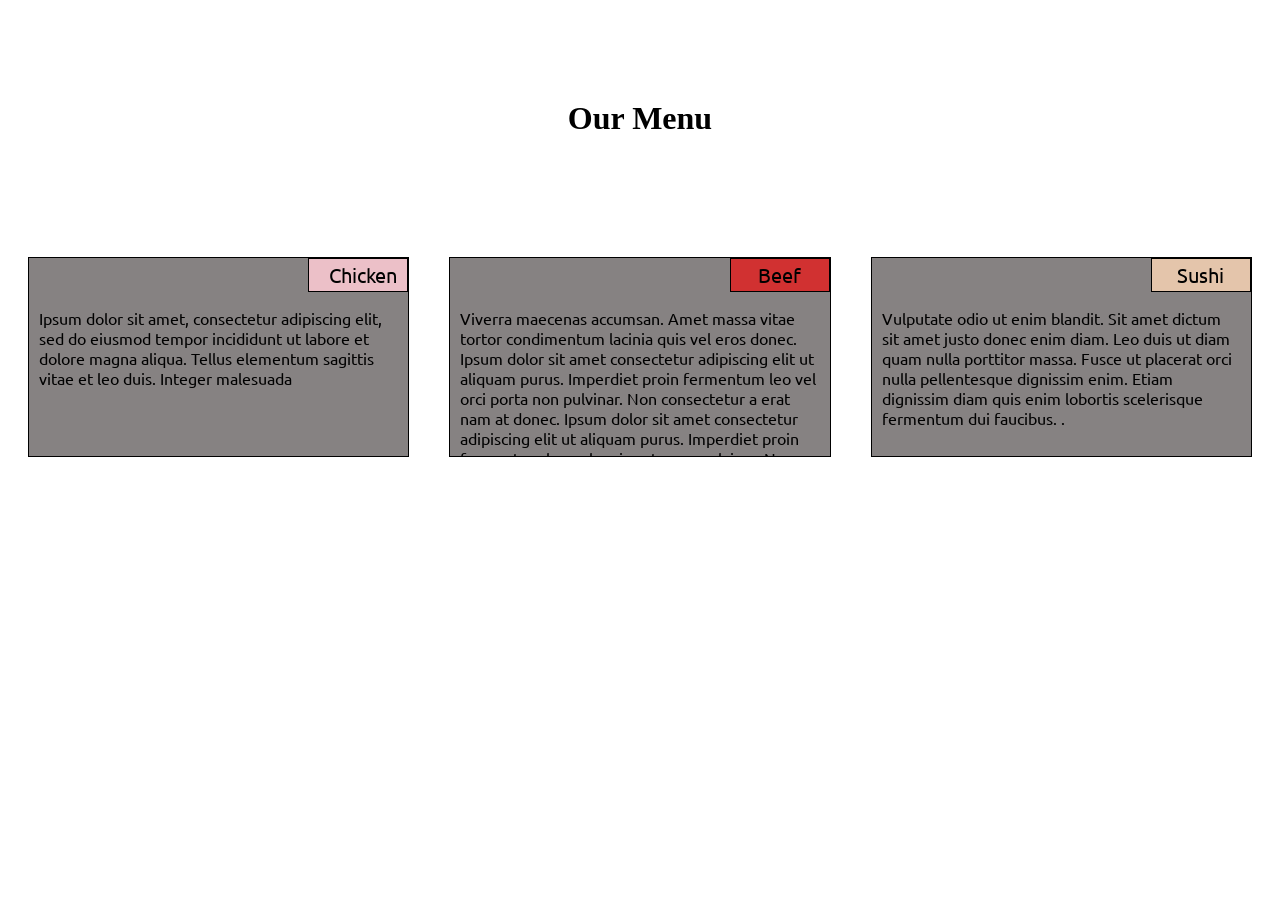
<file: index.html>
<!DOCTYPE html>
<html lang="en">
<head>
    <meta charset="UTF-8">
    <meta name="viewport" content="width=device-width, initial-scale=1.0">
    <title>Coursera Assignment</title>
    <link rel="stylesheet" href="css/style.css">
    <!--Down there is link for Google Fonts Ubuntu Light 300 italic-->
    <link rel="preconnect" href="https://fonts.gstatic.com">
<link href="https://fonts.googleapis.com/css2?family=Ubuntu:ital,wght@1,300&display=swap" rel="stylesheet">
</head>
<body>
    <h1>Our Menu</h1>

    <div class="row">
        <div class="col-lg-4 col-md-6 col-sm-12"><p><span id="chicken">Chicken</span> Ipsum dolor sit amet, consectetur adipiscing elit, sed do eiusmod tempor incididunt ut labore et dolore magna aliqua. Tellus elementum sagittis vitae et leo duis. Integer malesuada </p></div>
        <div class="col-lg-4 col-md-6 col-sm-12" ><p><span id="beef">Beef</span>Viverra maecenas accumsan. Amet massa vitae tortor condimentum lacinia quis vel eros donec. Ipsum dolor sit amet consectetur adipiscing elit ut aliquam purus. Imperdiet proin fermentum leo vel orci porta non pulvinar. Non consectetur a erat nam at  donec. Ipsum dolor sit amet consectetur adipiscing elit ut aliquam purus. Imperdiet proin fermentum leo vel orci porta non pulvinar. Non consectetur a erat nam at lectus urna </p></div>
        <div class="col-lg-4 col-md-12 col-sm-12"><p><span id="sushi">Sushi</span>Vulputate odio ut enim blandit. Sit amet dictum sit amet justo donec enim diam. Leo duis ut diam quam nulla porttitor massa. Fusce ut placerat orci nulla pellentesque dignissim enim. Etiam dignissim diam quis enim lobortis scelerisque fermentum dui faucibus. .</p></div>
    </div>
      
</body>
</html>
</file>
<file: css/style.css>
* {
    box-sizing: border-box;
  }
  h1 {
    margin-top: 100px;
    margin-bottom: 100px;
    text-align: center;  
  }
  
  p {
    border: 1px solid black;
    background-color: #868282;
    position: relative;
    height: 200px;
    margin-right: auto;
    margin-left: auto;   
    font-family: 'Ubuntu', sans-serif;
    color: black;
    padding: 50px 10px 0px 10px;
    margin: 20px;
    overflow: auto;
  }
  span {
      font-size: 125%;
      position: absolute;
      width: 100px;
      padding: 0 auto;
      top: 0px;
      right: 0px;
      text-align: center;
      padding: 3px 20px;
      border: 1px solid black
  }
  #chicken {
      background-color: rgb(236, 192, 200);
  }
  #beef {
      background-color: rgb(209, 49, 49);
  }
  #sushi {
      background-color: rgb(228, 197, 171);
  }
  .row {
    width: 100%;
  }
  
  /********** Large devices only **********/
  @media (min-width: 992px) {
    .col-lg-4, .col-lg-6, .col-lg-12 {
      float: left;
      
    }
    .col-lg-4 {
      width: 33.33%;
    }
    .col-lg-6 {
      width: 50%;
    }
    .col-lg-12 {
      width: 100%;
    }
  }
  
  /********** Medium devices only **********/
  @media (min-width: 768px) and (max-width: 991px) {
    .col-md-4, .col-md-6, .col-md-12 {
      float: left;
      
    }
   
    .col-md-4 {
      width: 33.33%;
    }
    .col-md-6 {
      width: 50%;
    }
    .col-md-12 {
      width: 100%;
    }
  }

  /******Small devices only ********/
    
  @media (max-width: 767px) {
    .col-sm-4, .col-sm-6, .col-sm-12 {
      float: left;
     
    }
    .col-sm-4 {
      width: 33.33%;
    }
    .col-sm-6 {
      width: 50%;
    }
    .col-sm-12 {
      width: 100%;
    }
  }
</file>
